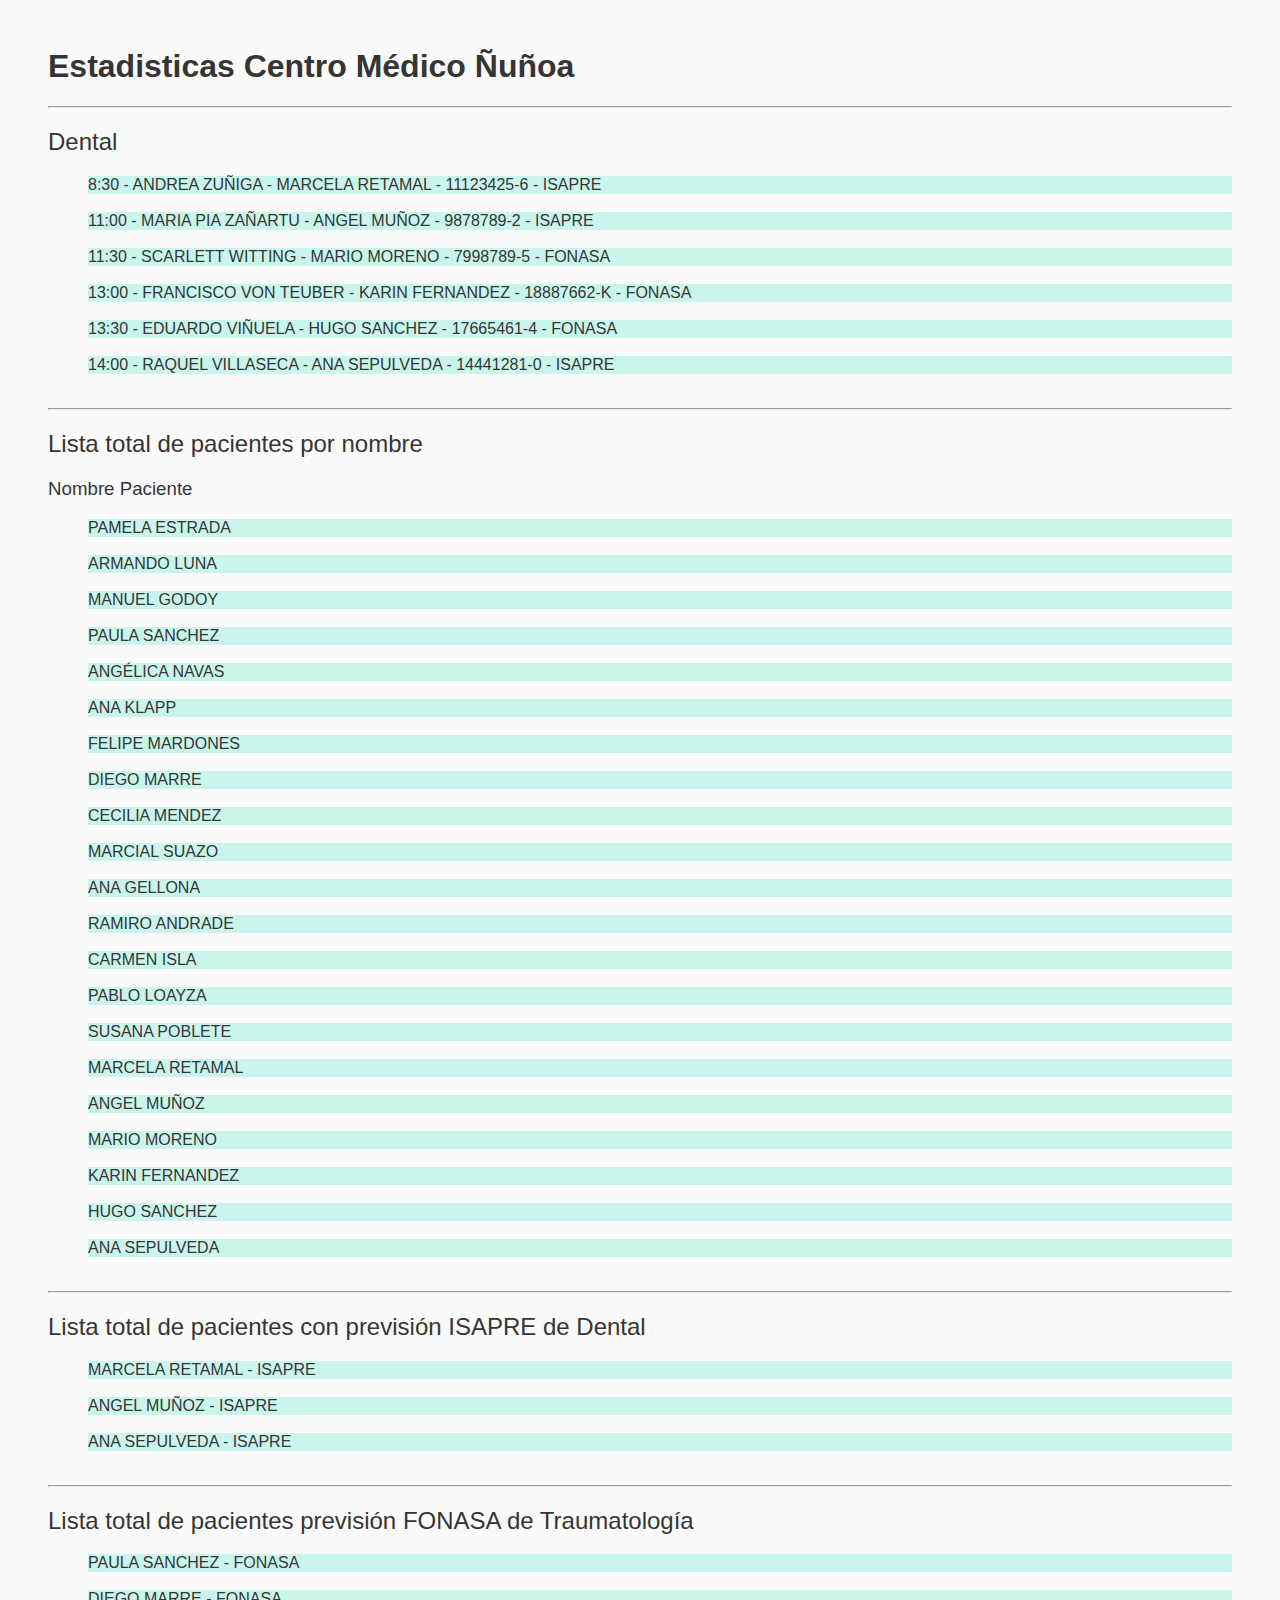
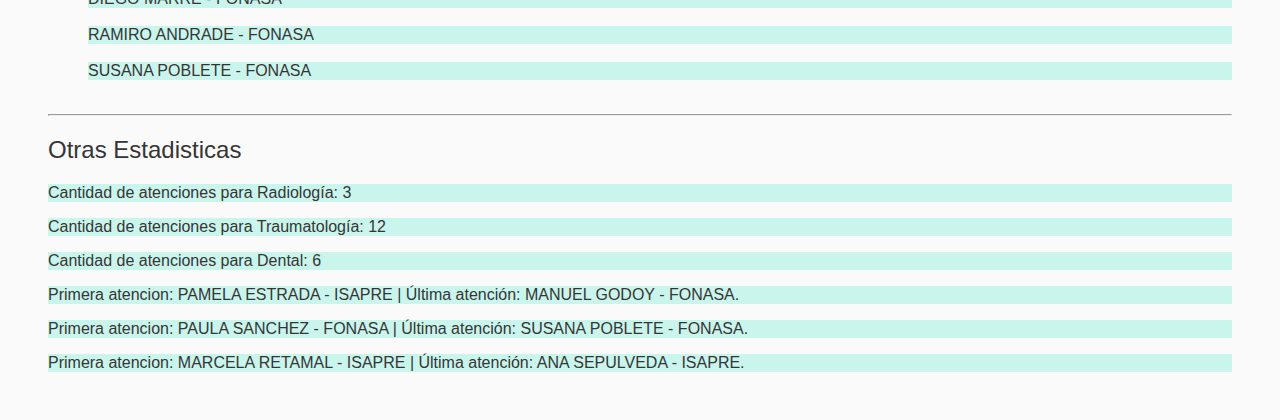
<file: index.html>
<!DOCTYPE html>
<html lang="en">

<head>
    <meta charset="UTF-8">
    <meta name="viewport" content="width=device-width, initial-scale=1.0">
    <meta http-equiv="X-UA-Compatible" content="ie=edge">
    <title>Centro Médico Ñuñoa</title>
    <link rel="preconnect" href="https://fonts.googleapis.com">
    <link rel="preconnect" href="https://fonts.gstatic.com" crossorigin>
    <link href="https://fonts.googleapis.com/css2?family=Karla:ital,wght@0,200..800;1,200..800&display=swap"
        rel="stylesheet">
        <link rel="stylesheet" href="assets/css/style.css">
</head>
<h1>Estadisticas Centro Médico Ñuñoa</h1>
<hr>
<h2>Dental</h2>
<ul id="atencionesDental">
    <li></li>
</ul>
<hr>
<h2>Lista total de pacientes por nombre</h2>
<h3>Nombre Paciente</h3>
<ul id="listaPacientes">
    <li></li>

</ul>
<hr>
<h2>Lista total de pacientes con previsión ISAPRE de Dental</h2>
<ul id="listaIsapreDental">
    <li></li>

</ul>
<hr>
<h2>Lista total de pacientes previsión FONASA de Traumatología</h2>
<ul id="listaFonasaTraumatologia">
    <li></li>

</ul>
<hr>
<!-- script -->
<script src="assets/js/index.js"></script>

<body>

</body>

</html>
</file>
<file: assets/css/style.css>
body {
  margin: 3rem;
  font-family: "Karla", sans-serif;
  background-color: #fafafafa;
  color:#363535;
}

* {
  font-family: "Chakra Petch", sans-serif;
  font-weight: 500;

}
h1 {
  font-weight: 700;
}

li {
  background-color: #c9f5edfa;
}
</file>
